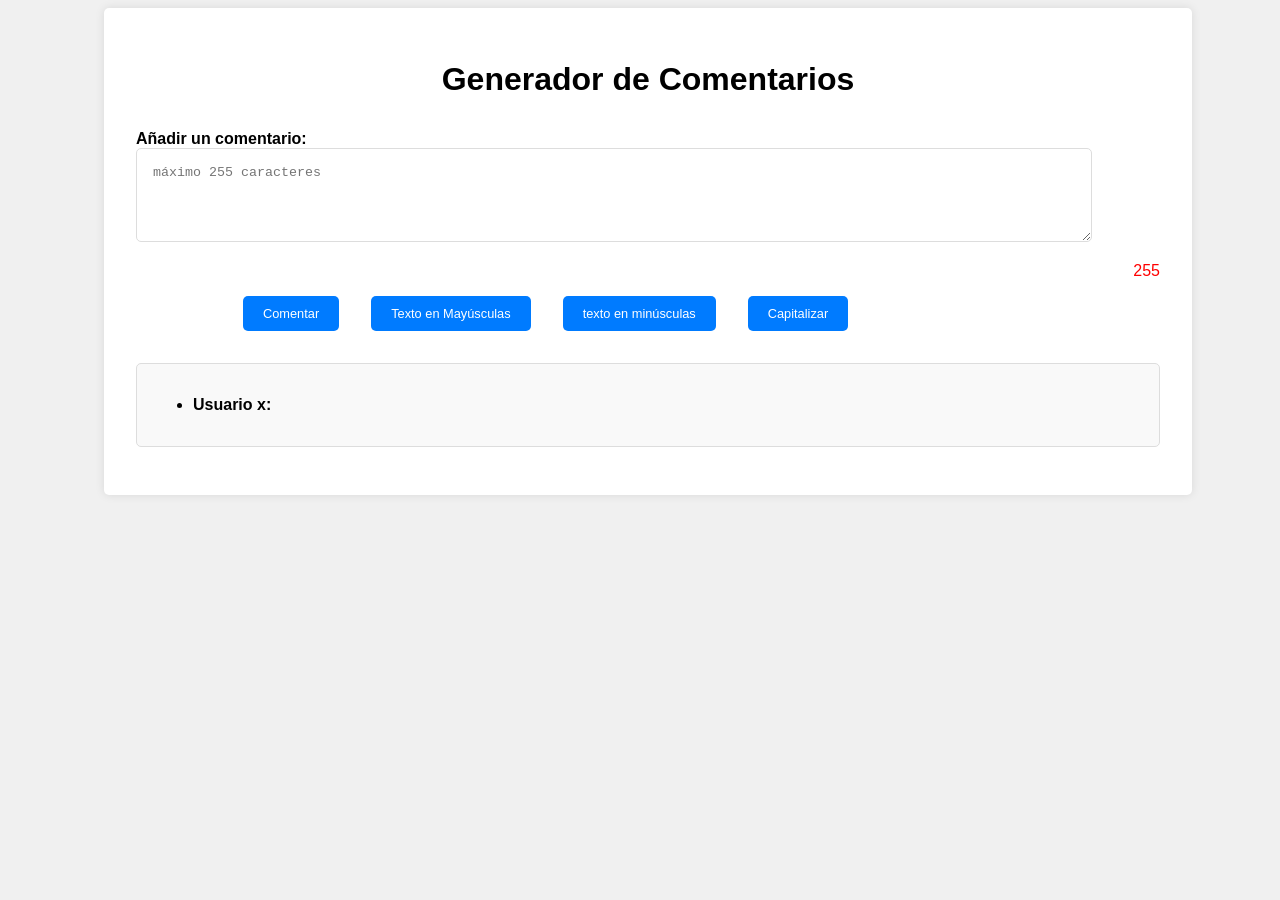
<file: Reto/index.html>
<!DOCTYPE html>
<html lang="en">
<head>
    <meta charset="UTF-8">
    <meta name="viewport" content="width=device-width, initial-scale=1.0">
    <link rel="stylesheet" href="style.css">
    <title>Generador de Comentarios</title>    
</head>
<body>
    <div class="container">
        <h1>Generador de Comentarios</h1>
        <div class="comment-form">
          <label for="comment">Añadir un comentario:</label>
          <textarea id="comment" rows="4"   placeholder="máximo 255 caracteres"></textarea>
          <p id="counter" class="counter" >255</p>
          <div class="buttons">
            <button id="submit-comment">Comentar</button>
            <button id="upperCase">Texto en Mayúsculas</button>
            <button id="lowerCase">texto en minúsculas</button>
            <button id="capitalizeText">Capitalizar</button>
          </div>
        </div>
        <div class="comment-box">
          <ul>
            <li>
              <p class="textGreen" id="message"><strong>Usuario x:</strong> </p>
            </li>
          </ul>
        </div>
    </div>
    <script src="app.js"></script>
</body>
</html>
</file>
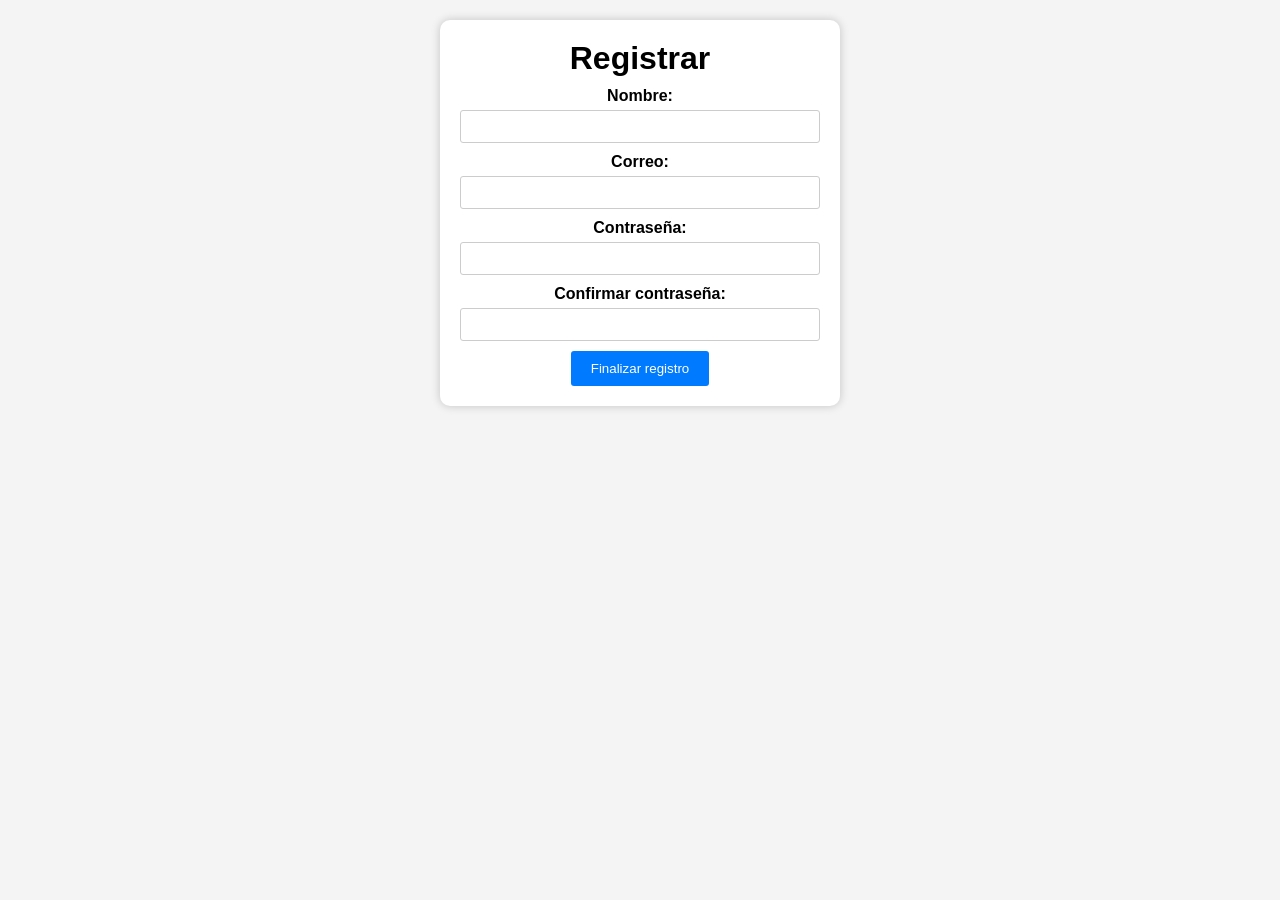
<file: Reto/DOM/index.html>
<!DOCTYPE html>
<html lang="en">
<head>
    <meta charset="UTF-8">
    <meta name="viewport" content="width=device-width, initial-scale=1.0">
    <link rel="stylesheet" href="style.css">
    <title>Registro de Usuario</title>
</head>
<body>
    <div class="register">
        <h1>Registrar</h1>
        <div class="input">
            <label for="name">Nombre:</label>
            <input type="text" id="name">
        </div>
        <div class="input">
            <label for="email">Correo:</label>
            <input type="text" id="email">
        </div>
        <div class="input">
            <label for="password">Contraseña:</label>
            <input type="password" id="password">
        </div>
        <div class="input">
            <label for="confirmPassword">Confirmar contraseña:</label>
            <input type="password" id="confirmPassword">
        </div>
        <button id="registerBtn">Finalizar registro</button>
        <p id="result"></p>
    </div>
    <script src="script.js"></script>
</body>
</html>
</file>
<file: Reto/style.css>
body {
  font-family: Arial, sans-serif;
  background-color: #f0f0f0;
  width: 100vw;
  height: auto;
}

.container {
  max-width: 80%;
  margin: 0 auto;
  background-color: #fff;
  padding: 2rem;
  border-radius: 5px;
  box-shadow: 0 0 10px #0000001a;
}

h1 {
  text-align: center;
}

.comment-box {
  background-color: #f9f9f9;
  border: 1px solid #ddd;
  border-radius: 5px;
  padding: 1rem;
  margin: 1rem 0;
}

.comment-box li{
  color: black;
}
.comment-box p strong{
  color: black;
}

.comment-box p {
  margin: 0;
    color: green;
    font-weight: bold;
    
}
.comment-form {
  margin-top: 2rem;
}

.comment-form label {
  display: block;
  font-weight: bold;
}

.comment-form textarea {
  width: 90%;
  padding: 1rem;
  border: 1px solid #ddd;
  border-radius: 5px;
  margin-bottom: 1rem;
}

.comment-form button {
  margin: 1rem;
  background-color: #007bff;
  color: #fff;
  border: none;
  padding: 10px 20px;
  border-radius: 5px;
  cursor: pointer;
  font-size: 0.8rem;
}

.comment-form button:hover {
  background-color: #0056b3;
}

#counter {
  color: red;
  text-align: right;
  margin: 0;
}

.buttons {
  width: 80%;
  display: flex;
  justify-content: center;
  font-size: 0.8rem;
}
</file>
<file: Reto/DOM/style.css>
*{
    margin: 0;
    padding: 0;
    box-sizing: border-box;
    font-family: Arial, sans-serif;
}

body {
    background-color: #f4f4f4;
    text-align: center;
}

.register {
    background-color: #fff;
    border-radius: 10px;
    box-shadow: 0 0 10px rgba(0, 0, 0, 0.2);
    margin: 20px auto;
    padding: 20px;
    width: 400px;
}

.input {
    margin: 10px 0;
}

label {
    display: block;
    font-weight: bold;
}

input {
    width: 100%;
    padding: 8px;
    margin-top: 5px;
    border: 1px solid #ccc;
    border-radius: 3px;
}

button {
    background-color: #007BFF;
    color: #fff;
    border: none;
    border-radius: 3px;
    padding: 10px 20px;
    cursor: pointer;
}
</file>
